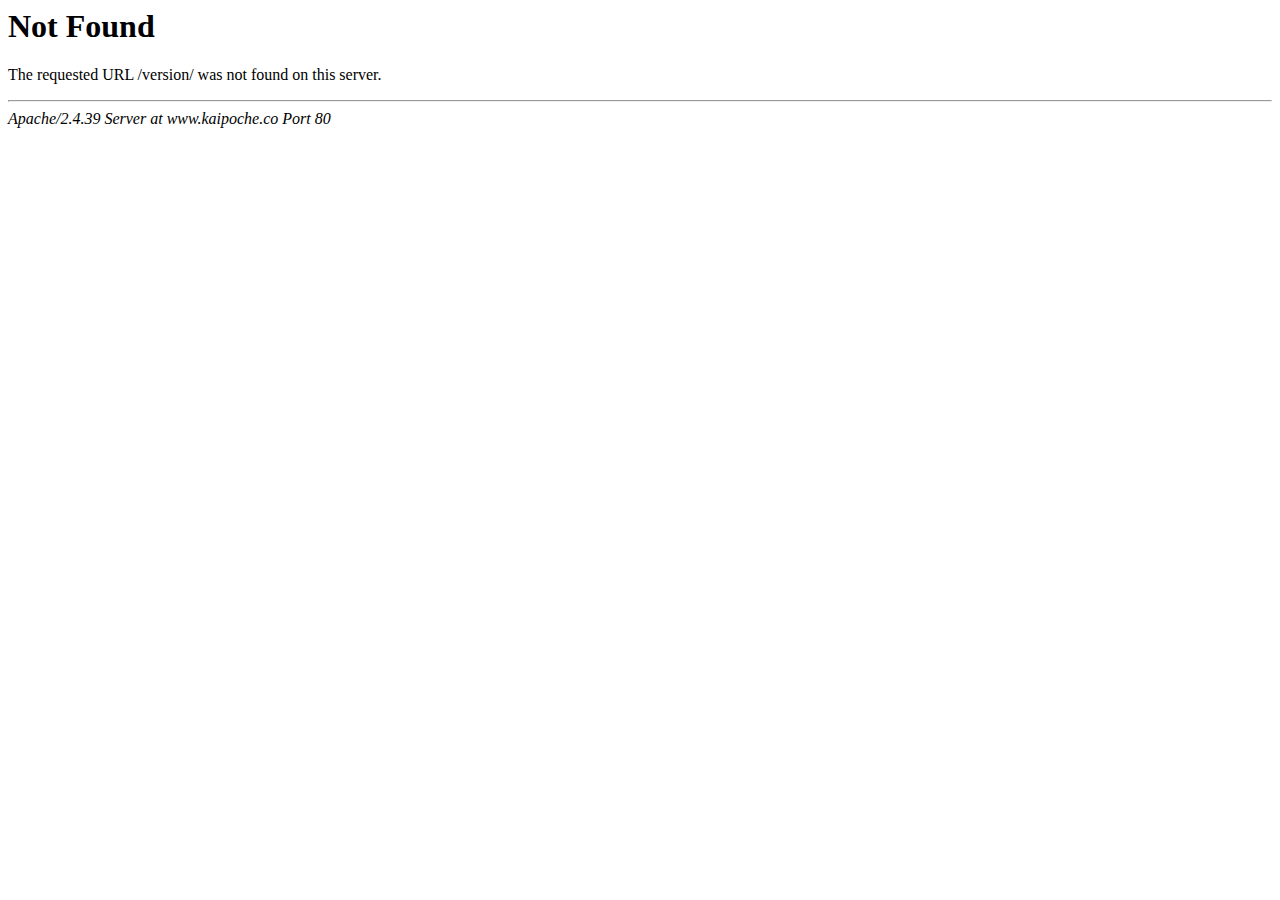
<file: version/index.html>
<!DOCTYPE HTML PUBLIC "-//IETF//DTD HTML 2.0//EN">
<html><head>
<title>404 Not Found</title>
</head><body>
<h1>Not Found</h1>
<p>The requested URL /version/ was not found on this server.</p>
<hr>
<address>Apache/2.4.39 Server at www.kaipoche.co Port 80</address>
</body></html>
</file>
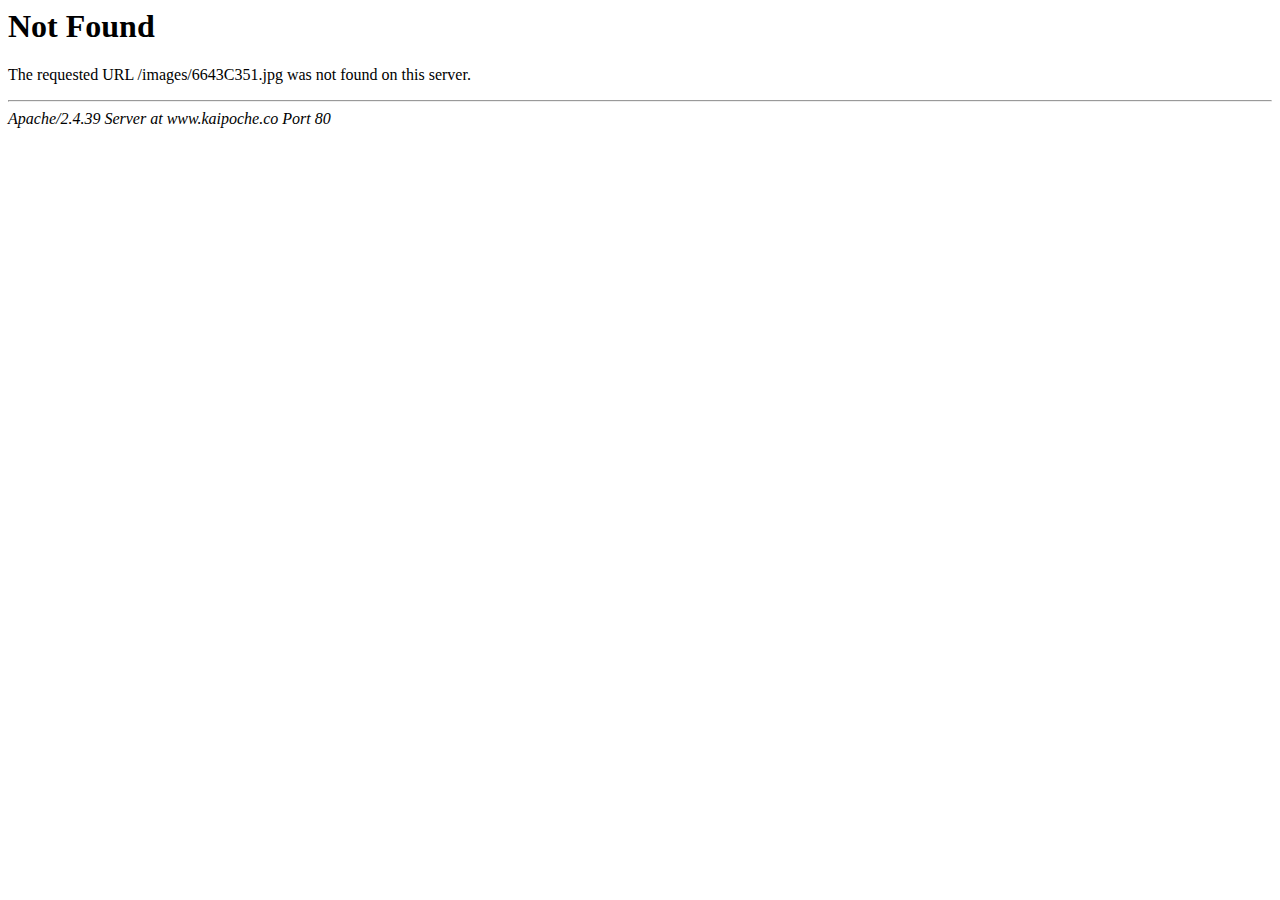
<file: images/6643C351.html>
<!DOCTYPE HTML PUBLIC "-//IETF//DTD HTML 2.0//EN">
<html><head>
<title>404 Not Found</title>
</head><body>
<h1>Not Found</h1>
<p>The requested URL /images/6643C351.jpg was not found on this server.</p>
<hr>
<address>Apache/2.4.39 Server at www.kaipoche.co Port 80</address>
</body></html>
</file>
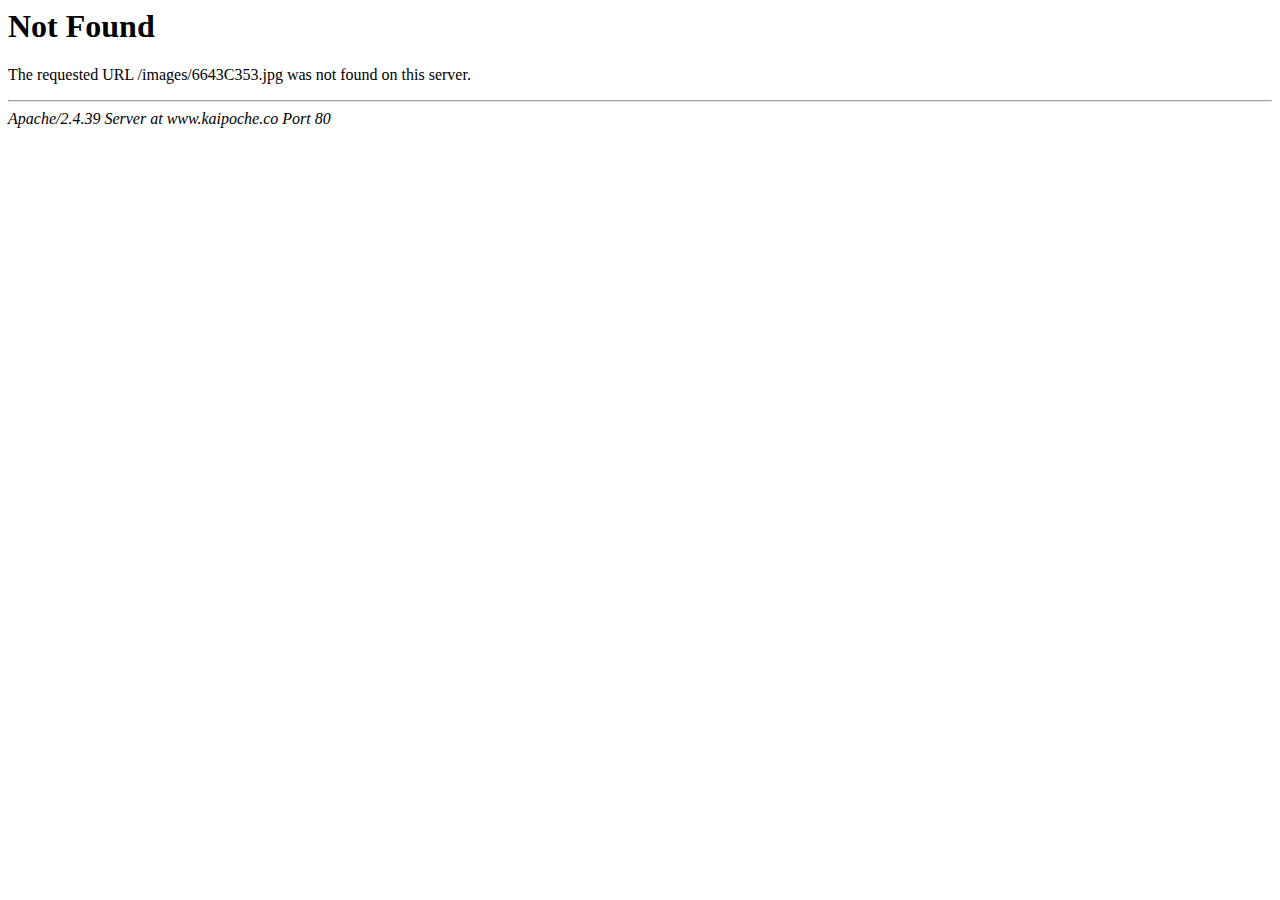
<file: images/6643C353.html>
<!DOCTYPE HTML PUBLIC "-//IETF//DTD HTML 2.0//EN">
<html><head>
<title>404 Not Found</title>
</head><body>
<h1>Not Found</h1>
<p>The requested URL /images/6643C353.jpg was not found on this server.</p>
<hr>
<address>Apache/2.4.39 Server at www.kaipoche.co Port 80</address>
</body></html>
</file>
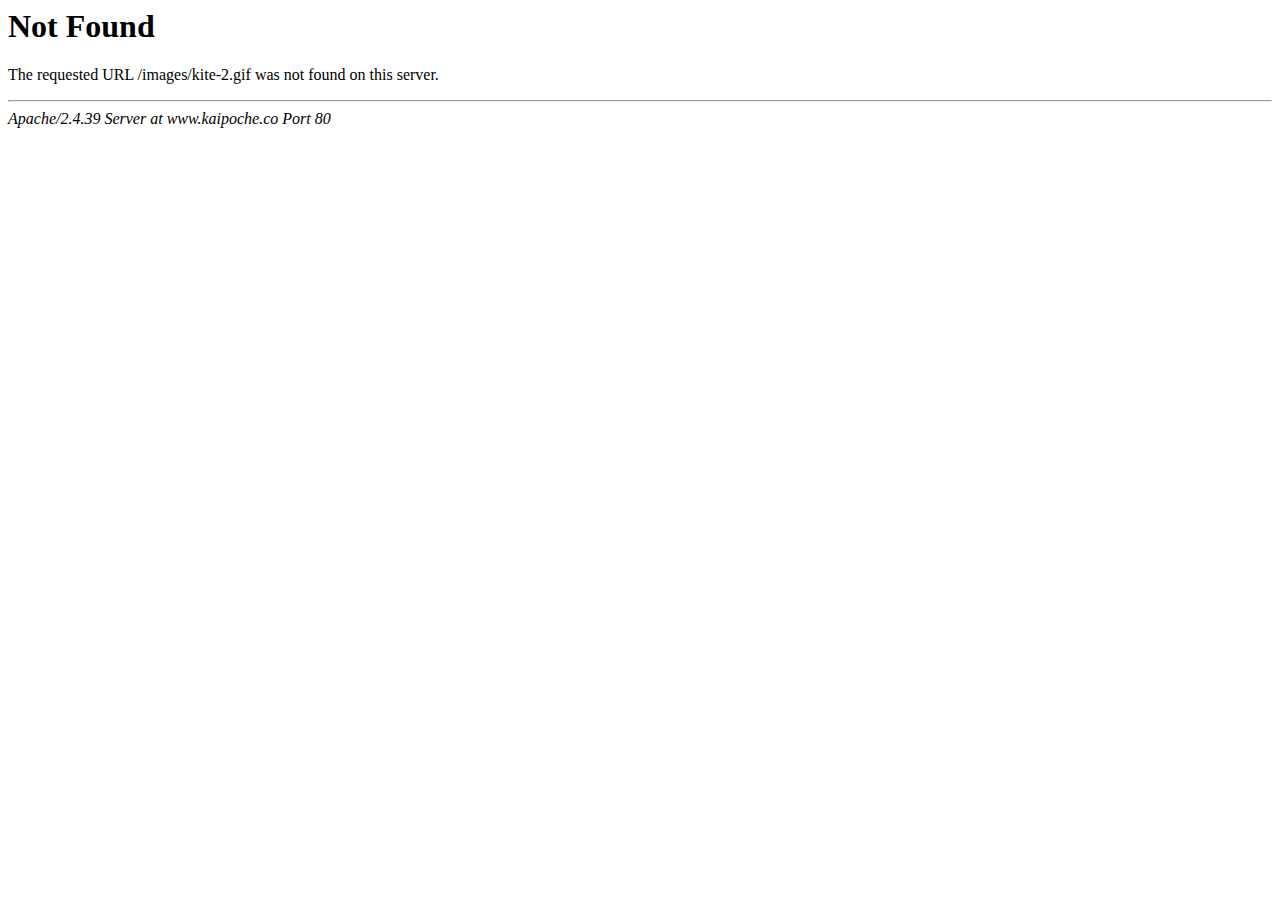
<file: images/kite-2.html>
<!DOCTYPE HTML PUBLIC "-//IETF//DTD HTML 2.0//EN">
<html><head>
<title>404 Not Found</title>
</head><body>
<h1>Not Found</h1>
<p>The requested URL /images/kite-2.gif was not found on this server.</p>
<hr>
<address>Apache/2.4.39 Server at www.kaipoche.co Port 80</address>
</body></html>
</file>
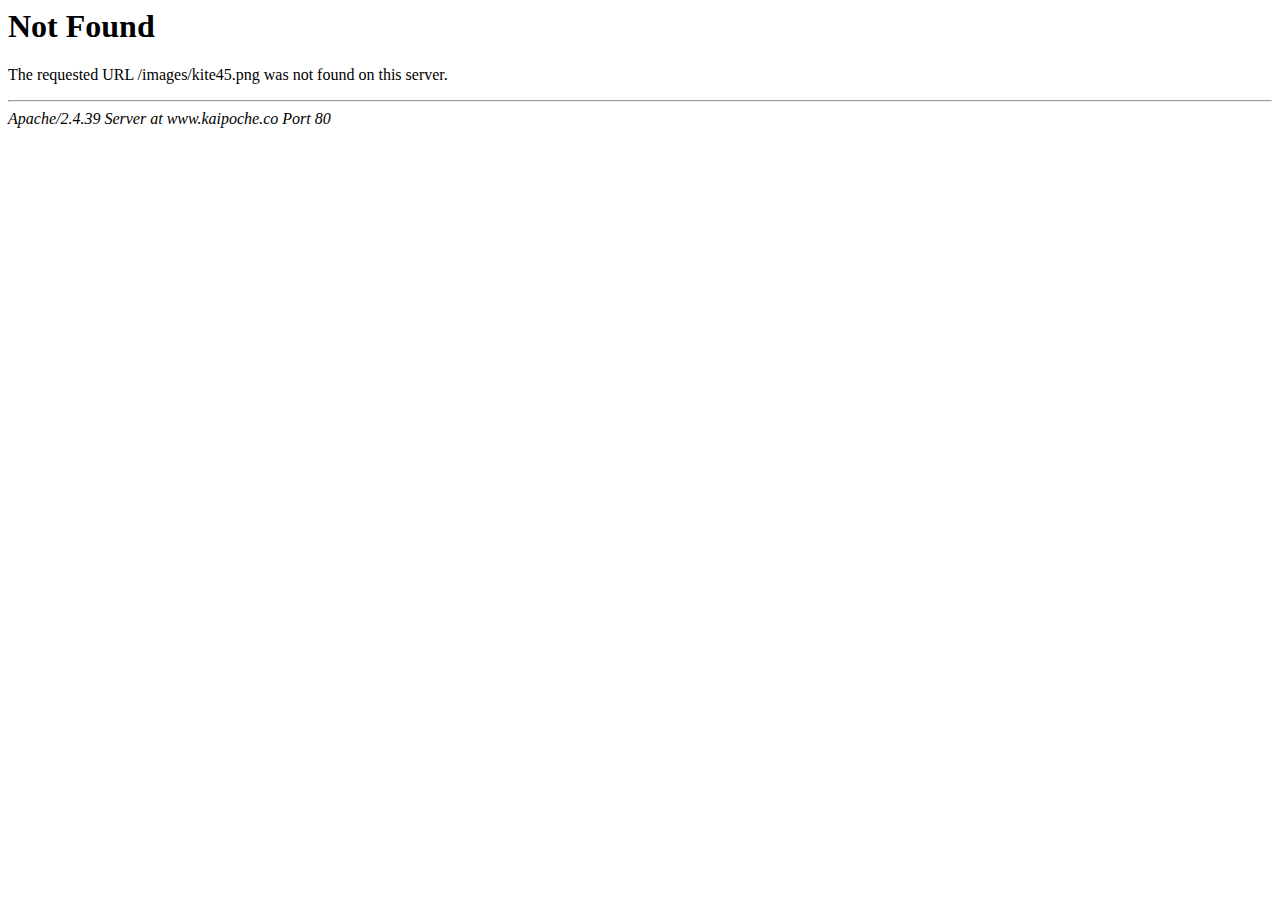
<file: images/kite45.html>
<!DOCTYPE HTML PUBLIC "-//IETF//DTD HTML 2.0//EN">
<html><head>
<title>404 Not Found</title>
</head><body>
<h1>Not Found</h1>
<p>The requested URL /images/kite45.png was not found on this server.</p>
<hr>
<address>Apache/2.4.39 Server at www.kaipoche.co Port 80</address>
</body></html>
</file>
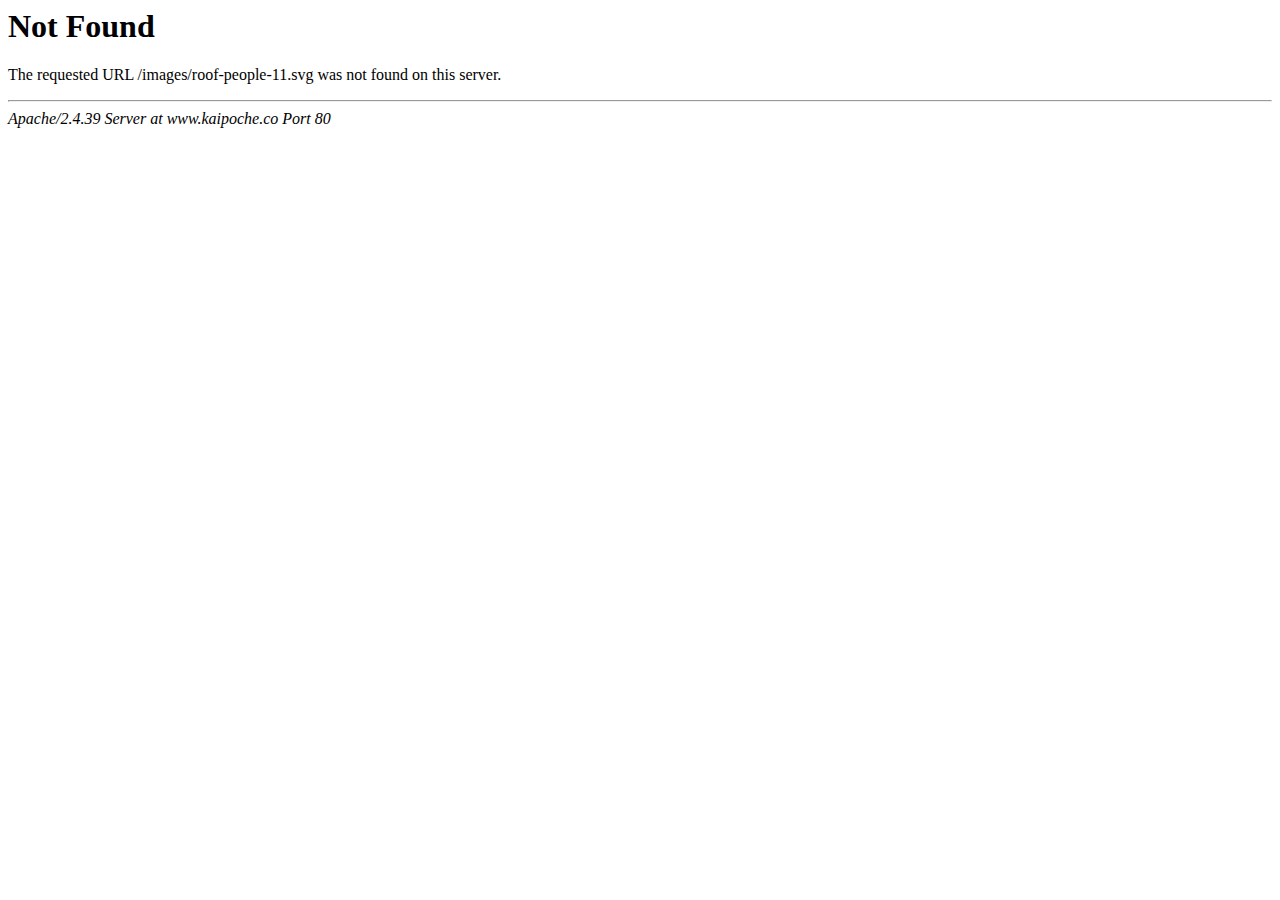
<file: images/roof-people-11.html>
<!DOCTYPE HTML PUBLIC "-//IETF//DTD HTML 2.0//EN">
<html><head>
<title>404 Not Found</title>
</head><body>
<h1>Not Found</h1>
<p>The requested URL /images/roof-people-11.svg was not found on this server.</p>
<hr>
<address>Apache/2.4.39 Server at www.kaipoche.co Port 80</address>
</body></html>
</file>
